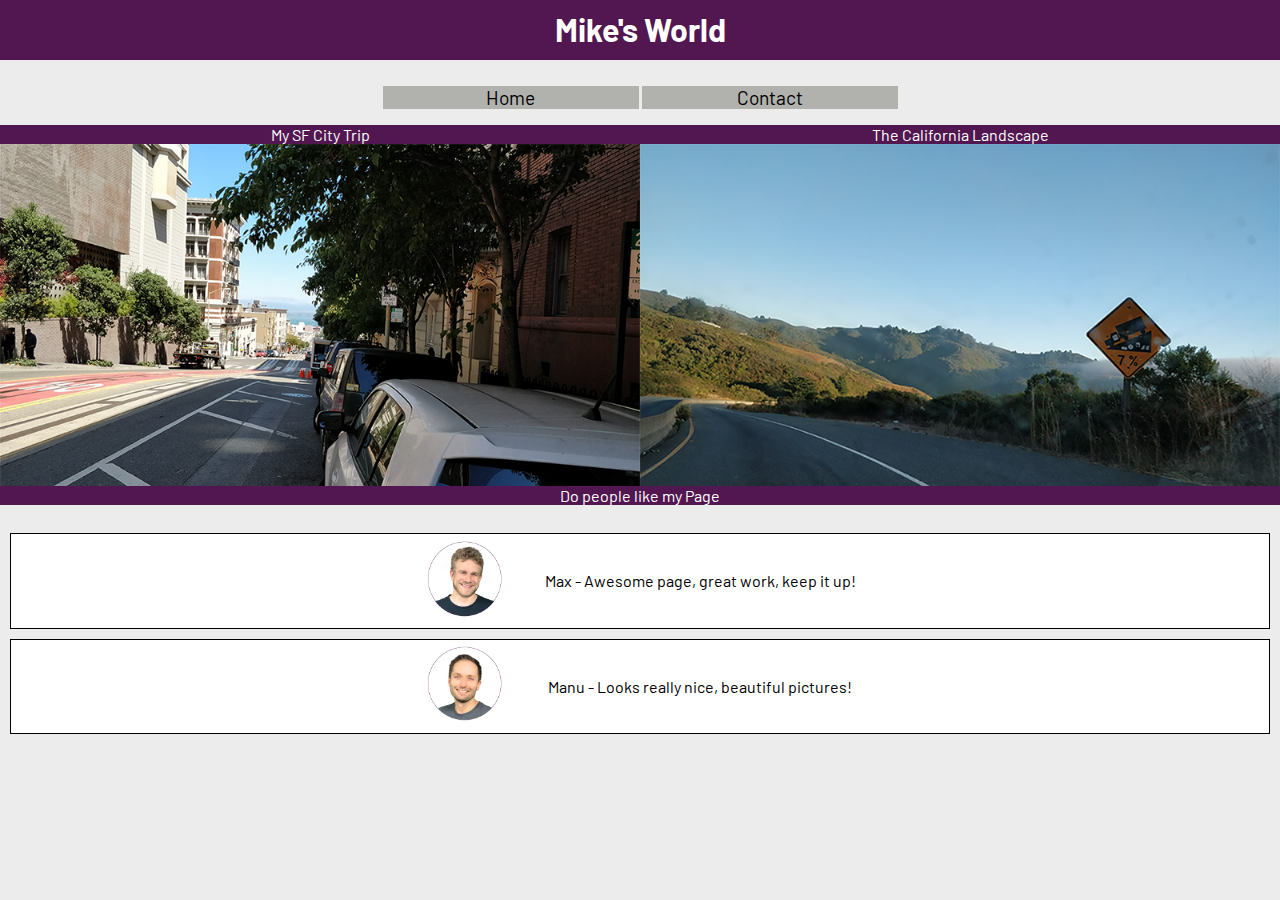
<file: index.html>
<!DOCTYPE html>
<html>
    <head>
        <meta charset="UTF-8">
        <meta name="viewport" content="width=device-width">
        <title>Our First Webpage</title>
        <link rel="shortcut icon" href="images/favicon.png">
        <link rel="stylesheet" href="style.css">
        <link href="https://fonts.googleapis.com/css?family=Barlow" rel="stylesheet">
    </head>
    <body>
        <div class="backdrop"></div>
        <div class="modal">
            <h1>Get in Touch</h1>
            <p>Contact me to find out more about my exciting trips!</p>
            <a href="contact/index.html"><button>Contact</button></a>
        </div>
        <header class="fixed-bar"> <h1 class="page-title">Mike's World</h1> </header>
        <nav>
            <ul class="navigation">
                <li>Home</li>
                <li><a href="contact/index.html">Contact</a></li>
            </ul>
        </nav>
        <main>
            <div class="trip-text">
                <p>My SF City Trip</p>
                <p>The California Landscape</p>
            </div>
            <div class="trip-images">
                <img class="trip-image" src="images/sf.png" alt="SF Streets">
                <img class="trip-image" src="images/california.png" alt="Cali Streets">
            </div>
            <p class="feedback">Do people like my Page</p>
        </main>
        <footer>
            <div class="review-clients">
                <img src="images/image-max.png" alt="Max">
                <p>Max - Awesome page, great work, keep it up!</p>
            </div>
            <div class="review-clients">
                <img src="images/image-manu.png" alt="Manu">
                <p>Manu - Looks really nice, beautiful pictures!</p>
            </div>
        </footer>
    <script src="main.js"></script>
    </body>
</html>
</file>
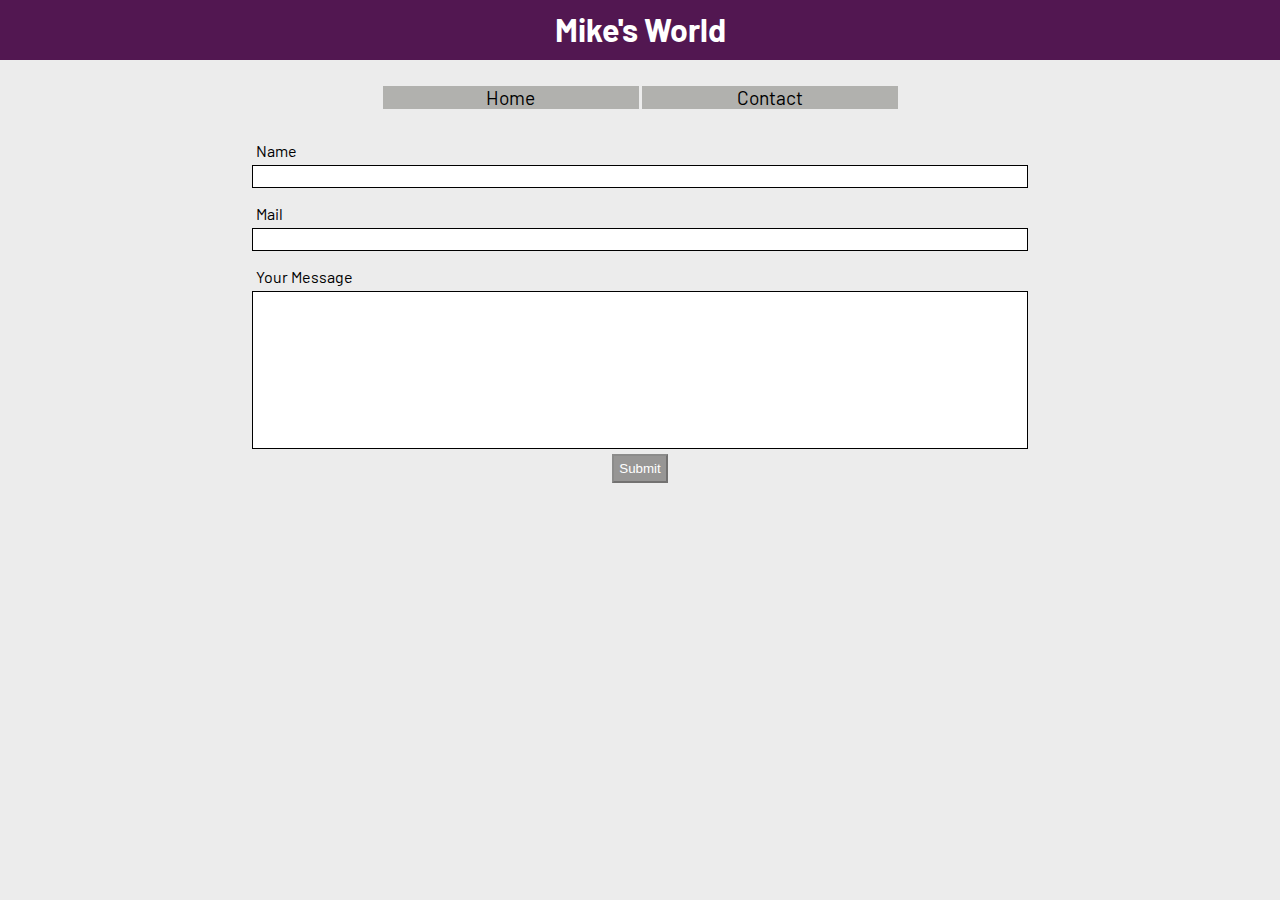
<file: contact/index.html>
<!DOCTYPE html>
<html>
    <head>
        <meta charset="UTF-8">
        <meta name="viewport" content="width=device-width">
        <title>Our First Webpage</title>
        <link rel="shortcut icon" href="../images/favicon.png">
        <link rel="stylesheet" href="../style.css">
        <link href="https://fonts.googleapis.com/css?family=Barlow" rel="stylesheet">
    </head>
    <body>
        <header class="fixed-bar"> <h1 class="page-title">Mike's World</h1> </header>
        <nav>
            <ul class="navigation">
                <li><a href="../index.html">Home</a></li>
                <li>Contact</li>
            </ul>
        </nav>
        <main >
            <form class="form">
                <label for="input-name">Name</label>
                <input type="text" name="name" class="form-input" id="input-name" oninput="checkInput()">
                <label for="input-mail">Mail</label>
                <input type="text" name="email" class="form-input" id="input-mail" oninput="checkInput()">
                <label for="input-message">Your Message</label>
                <textarea name="message" cols="30" rows="10" class="form-input" id="input-message" oninput="checkInput()"></textarea>
                <button type="submit" class="submit-button" disabled>Submit</button>
            </form>
        </main>
        <script src="main.js"></script>
    </body>
</html>
</file>
<file: style.css>
html {
  background-color: rgb(236, 236, 236);
  font-family: 'Barlow', sans-serif;
  font-size: 100%;
}

body {
  margin: 0;
}

a {
 text-decoration: none;
 color: black; 
}

a:active {
  color: #fa923f;
}

img:hover {
  cursor: pointer;
}

/*modal*/
.backdrop {
  display: none;
  position: fixed;
  background: rgba(0, 0, 0, 0.5);
  top: 0;
  height: 100vh;
  width: 100vw;
  z-index: 1;
}

.modal {
  display: none;
  position: fixed;
  background: white;
  padding: 10px;
  width: 260px;
  top: 100px;
  left: calc(50% - 140px);
  z-index: 1;    
}

.modal h1 {
  margin: 0;
}

.modal button {
  background: #fa923f;
  color: white;
  border: 1px solid #521751;
  font: inherit;
  font-size: 12px;
  cursor: pointer;
}

.modal button:hover,
.modal button:active {
  background: #521751;
}

.modal button:focus {
  outline: none;
}

@media (min-width: 400px) {
  .modal {
      width: 360px;
      left: calc(50% - 190px);
  }
}

/*form*/
.form {
  display: flex;
  flex-direction: column;
  align-items: center;
  width: 60%;
  margin: 0 auto;
}

label {
  align-self: flex-start;
  margin-top: 16px;
  margin-bottom: 5px;
}

.form-input:hover {
  background: rgb(228, 226, 226);
}

.form-input:focus, 
.form-button {
  outline: none;
  cursor: pointer;
}

.form-input {
  background: white;
  border: 1px solid black;  
  width: 100%;
  padding: 3px;
}

textarea {
  resize: none;
  padding: 3px;
}

.submit-button {
  margin-top: 5px;
  padding: 5px;
  background: #979695;
  color: white;
}

.submit-button:active,
.submit-button:hover {
  cursor: pointer;
}

.submit-button:focus {
  outline: none;
}

/*header*/

.fixed-bar {
  height: 70px;

}
.page-title {
  position: fixed;
  top: 0;
  width: 100%;
  height: 40px;
  background-color: #521751;
  color: white;
  padding: 10px 0;
  margin: 0;
  text-align: center;
  font-size: 32px;
  font-size: 2rem;
}

/*nav*/
.navigation {
  text-align: center;
  padding: 0;
}


.navigation li {
  display: inline-block;
  width: 20%;
  background-color: rgb(177, 177, 174);
  font-size: 16px;
  font-size: 0.9rem;
}


/*main*/
.trip-text {
  display: none;
}


.trip-images {
  display: flex;
  flex-wrap: wrap;
}

.trip-images img {
  width: 100%;
  height: 100%;
} 

.feedback {
  position: relative;
  bottom: 18.4px;
  background-color: #521751;
  color: white;
  text-align: center;
  margin: 0;
  font-size: 16px;
  font-size: 1rem;
}

/*footer*/
.review-clients {
  display: flex;
  align-items: center;
  justify-content: center;
  flex-wrap: wrap;
  border: 1px solid black;
  background-color: white;
  margin: 10px;
}

.review-clients img {
  width: 120px;
}

.review-clients p {
  width: 350px;
  text-align: center;
  font-size: 16px;
  font-size: 1rem;
}

@media (min-width: 400px){
  .navigation li {
      font-size: 1.2rem;
  }
}

@media (min-width: 700px){
  .trip-images img {
      width: 50%;
  } 
  
  .trip-text {
      background-color: #fa923f;
      padding: 0;
      display: flex;
  }

  .trip-text p {
      background-color: #521751;
      color: white;
      text-align: center;
      margin: 0;
      width: 50%;
      font-size: 16px;
      font-size: 1rem;
  }
}
</file>
